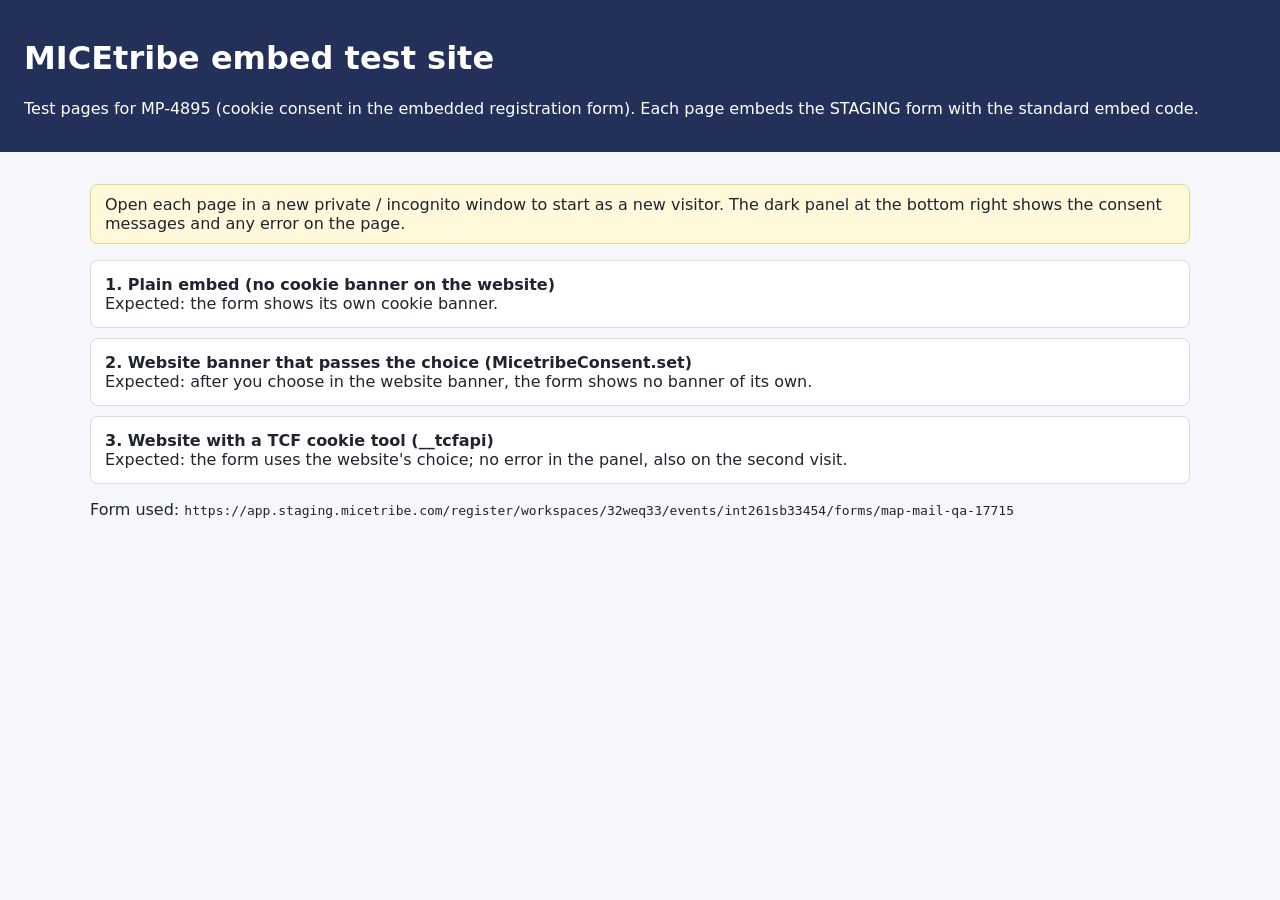
<file: index.html>
<!doctype html><html lang="en"><head><meta charset="utf-8"><meta name="viewport" content="width=device-width, initial-scale=1"><title>MICEtribe embed test</title><link rel="stylesheet" href="style.css"></head>
<body><header class="site"><h1>MICEtribe embed test site</h1><p>Test pages for MP-4895 (cookie consent in the embedded registration form). Each page embeds the STAGING form with the standard embed code.</p></header>
<main>
<p class="note">Open each page in a new private / incognito window to start as a new visitor. The dark panel at the bottom right shows the consent messages and any error on the page.</p>
<div class="cards">
<a href="1-plain-embed.html"><strong>1. Plain embed (no cookie banner on the website)</strong><br>Expected: the form shows its own cookie banner.</a>
<a href="2-host-banner.html"><strong>2. Website banner that passes the choice (MicetribeConsent.set)</strong><br>Expected: after you choose in the website banner, the form shows no banner of its own.</a>
<a href="3-tcf-cmp.html"><strong>3. Website with a TCF cookie tool (__tcfapi)</strong><br>Expected: the form uses the website's choice; no error in the panel, also on the second visit.</a>
</div>
<p>Form used: <code>https://app.staging.micetribe.com/register/workspaces/32weq33/events/int261sb33454/forms/map-mail-qa-17715</code></p>
</main></body></html>
</file>
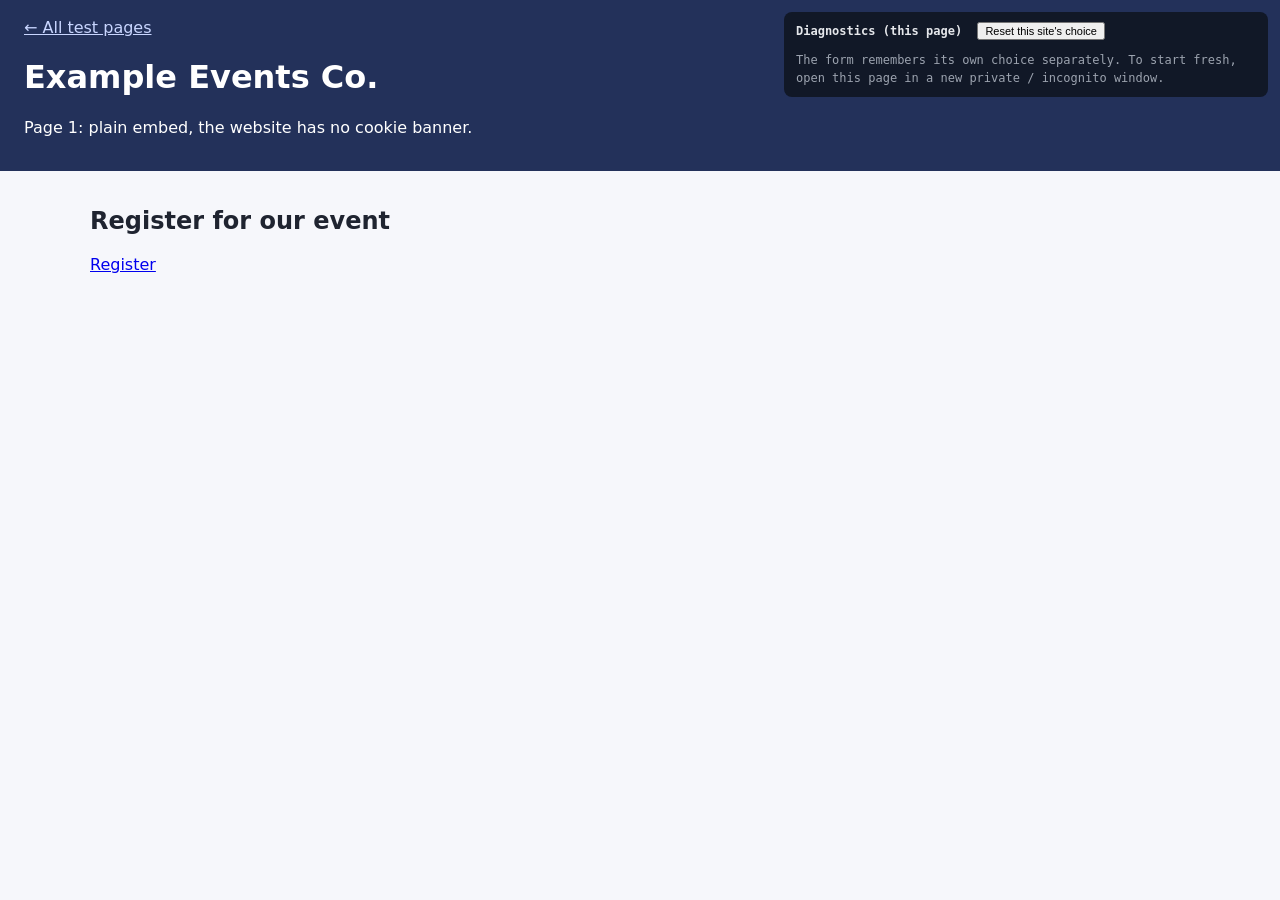
<file: 1-plain-embed.html>
<!doctype html><html lang="en"><head><meta charset="utf-8"><meta name="viewport" content="width=device-width, initial-scale=1"><title>1. Plain embed</title><link rel="stylesheet" href="style.css"><script src="diag.js"></script></head>
<body><header class="site"><a href="index.html">← All test pages</a><h1>Example Events Co.</h1><p>Page 1: plain embed, the website has no cookie banner.</p></header>
<main><h2>Register for our event</h2>
<a class="contactless-registration-widget" href="https://app.staging.micetribe.com/register/workspaces/32weq33/events/int261sb33454/forms/map-mail-qa-17715">Register</a>
<script crossorigin="anonymous" src="https://app.staging.micetribe.com/form.min.js"></script>
</main></body></html>
</file>
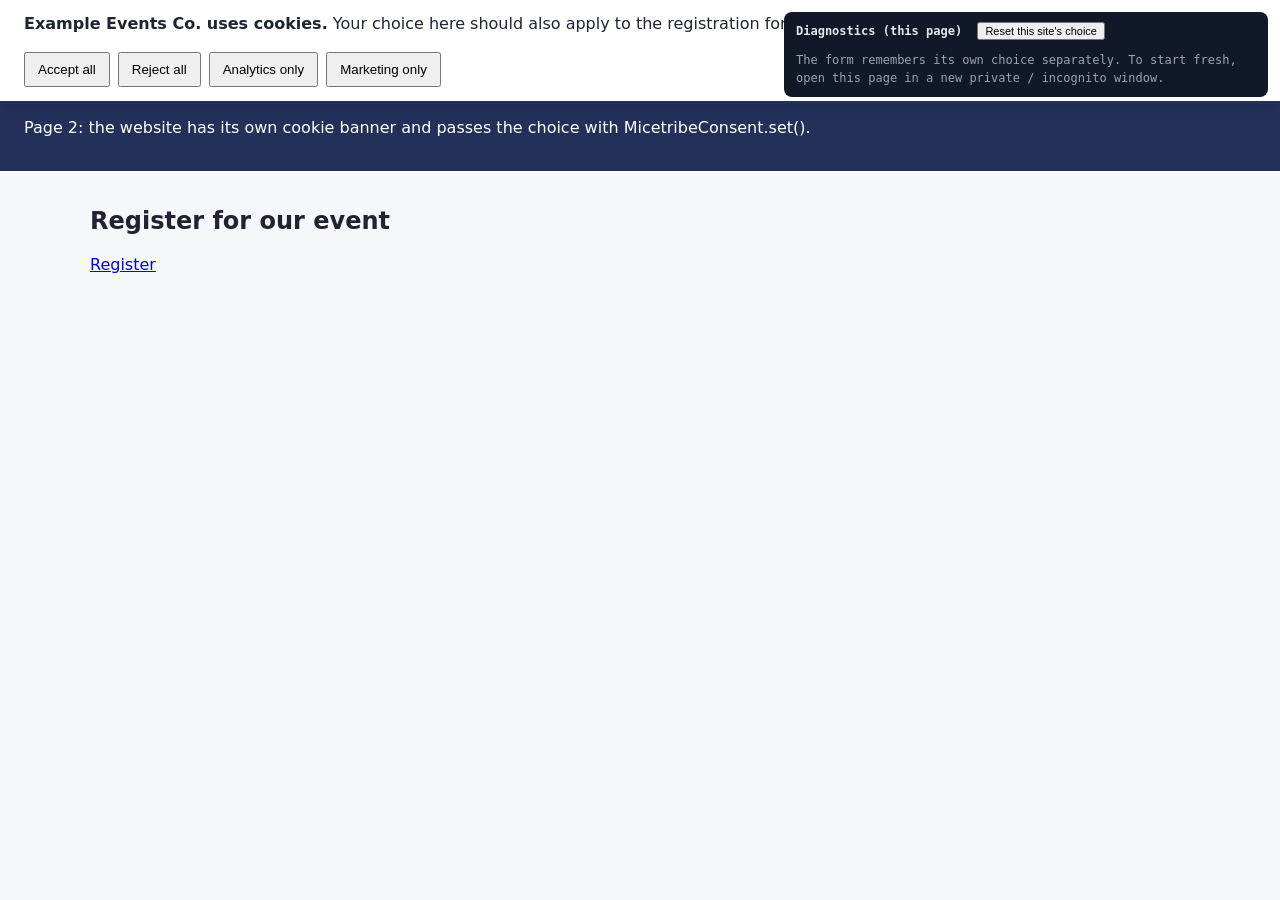
<file: 2-host-banner.html>
<!doctype html><html lang="en"><head><meta charset="utf-8"><meta name="viewport" content="width=device-width, initial-scale=1"><title>2. Website banner</title><link rel="stylesheet" href="style.css"><script src="diag.js"></script></head>
<body>
<div class="host-banner" id="host-banner" hidden><strong>Example Events Co. uses cookies.</strong> Your choice here should also apply to the registration form below.<br><br>
<button type="button" data-a="1" data-m="1">Accept all</button><button type="button" data-a="0" data-m="0">Reject all</button><button type="button" data-a="1" data-m="0">Analytics only</button><button type="button" data-a="0" data-m="1">Marketing only</button></div>
<header class="site"><a href="index.html">← All test pages</a><h1>Example Events Co.</h1><p>Page 2: the website has its own cookie banner and passes the choice with MicetribeConsent.set().</p></header>
<main><h2>Register for our event</h2>
<a class="contactless-registration-widget" href="https://app.staging.micetribe.com/register/workspaces/32weq33/events/int261sb33454/forms/map-mail-qa-17715">Register</a>
<script crossorigin="anonymous" src="https://app.staging.micetribe.com/form.min.js"></script>
<script>
(function () {
  function send(choice, why) {
    var tries = 0;
    (function attempt() {
      if (window.MicetribeConsent) {
        window.MicetribeConsent.set(choice);
        diagLog('host', 'Website → MicetribeConsent.set(' + JSON.stringify(choice) + ') — ' + why);
      } else if (tries++ < 50) setTimeout(attempt, 100);
      else diagLog('error', 'MicetribeConsent never became available');
    })();
  }
  var stored = null;
  try { stored = JSON.parse(localStorage.getItem('host-consent')); } catch (e) {}
  var banner = document.getElementById('host-banner');
  if (stored) send(stored, 'saved choice from an earlier visit');
  else banner.hidden = false;
  banner.addEventListener('click', function (e) {
    var b = e.target.closest('button'); if (!b) return;
    var choice = { analytics: b.dataset.a === '1', marketing: b.dataset.m === '1' };
    try { localStorage.setItem('host-consent', JSON.stringify(choice)); } catch (err) {}
    banner.hidden = true;
    send(choice, 'clicked "' + b.textContent + '"');
  });
})();
</script>
</main></body></html>
</file>
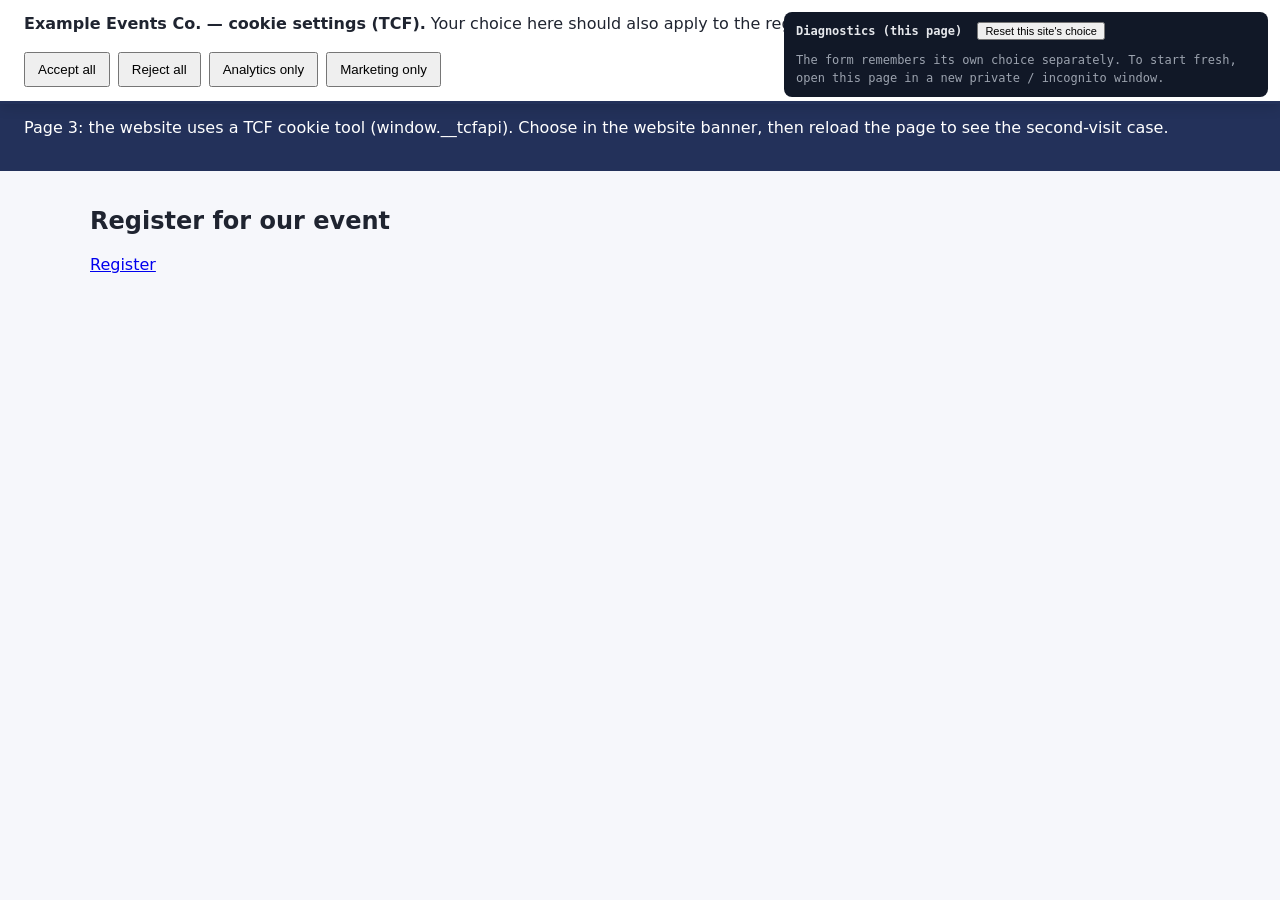
<file: 3-tcf-cmp.html>
<!doctype html><html lang="en"><head><meta charset="utf-8"><meta name="viewport" content="width=device-width, initial-scale=1"><title>3. TCF cookie tool</title><link rel="stylesheet" href="style.css"><script src="diag.js"></script>
<script>
// Minimal TCF v2 cookie tool: answers __tcfapi like Cookiebot / OneTrust do.
(function () {
  var listeners = [];
  var PURPOSES = { all: { 1: true, 2: true, 3: true, 4: true, 8: true, 9: true }, analytics: { 1: true, 8: true, 9: true }, marketing: { 1: true, 2: true, 3: true, 4: true }, none: {} };
  function saved() { try { return localStorage.getItem('host-consent'); } catch (e) { return null; } }
  function tcData(status) { var s = saved(); return { tcfPolicyVersion: 2, gdprApplies: true, eventStatus: status || (s ? 'tcloaded' : 'cmpuishown'), purpose: { consents: s ? PURPOSES[s] : {} } }; }
  window.__tcfapi = function (cmd, version, cb) {
    if (cmd === 'getTCData') { cb(tcData(), true); diagLog('host', 'Form script asked the TCF tool: getTCData (saved choice: ' + (saved() || 'none') + ')'); }
    else if (cmd === 'addEventListener') { listeners.push(cb); cb(tcData(), true); }
    else if (cmd === 'ping') cb({ gdprApplies: true, cmpLoaded: true }, true);
  };
  window.tcfChoose = function (key, label) {
    try { localStorage.setItem('host-consent', key); } catch (e) {}
    document.getElementById('host-banner').hidden = true;
    diagLog('host', 'Website TCF tool: visitor clicked "' + label + '" → useractioncomplete');
    listeners.forEach(function (l) { l(tcData('useractioncomplete'), true); });
  };
  document.addEventListener('DOMContentLoaded', function () { if (!saved()) document.getElementById('host-banner').hidden = false; });
})();
</script></head>
<body>
<div class="host-banner" id="host-banner" hidden><strong>Example Events Co. — cookie settings (TCF).</strong> Your choice here should also apply to the registration form below.<br><br>
<button type="button" onclick="tcfChoose('all', this.textContent)">Accept all</button><button type="button" onclick="tcfChoose('none', this.textContent)">Reject all</button><button type="button" onclick="tcfChoose('analytics', this.textContent)">Analytics only</button><button type="button" onclick="tcfChoose('marketing', this.textContent)">Marketing only</button></div>
<header class="site"><a href="index.html">← All test pages</a><h1>Example Events Co.</h1><p>Page 3: the website uses a TCF cookie tool (window.__tcfapi). Choose in the website banner, then reload the page to see the second-visit case.</p></header>
<main><h2>Register for our event</h2>
<a class="contactless-registration-widget" href="https://app.staging.micetribe.com/register/workspaces/32weq33/events/int261sb33454/forms/map-mail-qa-17715">Register</a>
<script crossorigin="anonymous" src="https://app.staging.micetribe.com/form.min.js"></script>
</main></body></html>
</file>
<file: style.css>
:root { color-scheme: light; }
body { font-family: system-ui, sans-serif; margin: 0; background: #f6f7fb; color: #1f2430; }
header.site { background: #23315a; color: #fff; padding: 18px 24px; }
header.site a { color: #c9d6ff; }
main { max-width: 1100px; margin: 0 auto; padding: 16px; }
.note { background: #fff8db; border: 1px solid #e8d48a; padding: 10px 14px; border-radius: 8px; }
.host-banner { position: fixed; top: 0; inset-inline: 0; background: #fff; border-bottom: 3px solid #23315a; padding: 14px 24px; z-index: 50; box-shadow: 0 4px 12px rgba(0,0,0,.12); }
.host-banner button { margin-inline-end: 8px; padding: 8px 12px; cursor: pointer; }
#diag { position: fixed; right: 12px; top: 12px; width: min(460px, calc(100vw - 24px)); max-height: 40vh; overflow: auto; background: #111827; color: #e5e7eb; font: 12px/1.45 ui-monospace, monospace; padding: 10px 12px; border-radius: 8px; z-index: 60; }
#diag button { margin-inline-start: 8px; font-size: 11px; }
#diag li.error { color: #fca5a5; }
#diag li.msg { color: #93c5fd; }
#diag li.host { color: #fde68a; }
#diag .hint { color: #9ca3af; margin: 6px 0 0; }
.cards a { display: block; background: #fff; border: 1px solid #d8dbe6; border-radius: 8px; padding: 14px; margin: 10px 0; color: inherit; text-decoration: none; }
.cards a:hover { border-color: #23315a; }
</file>
